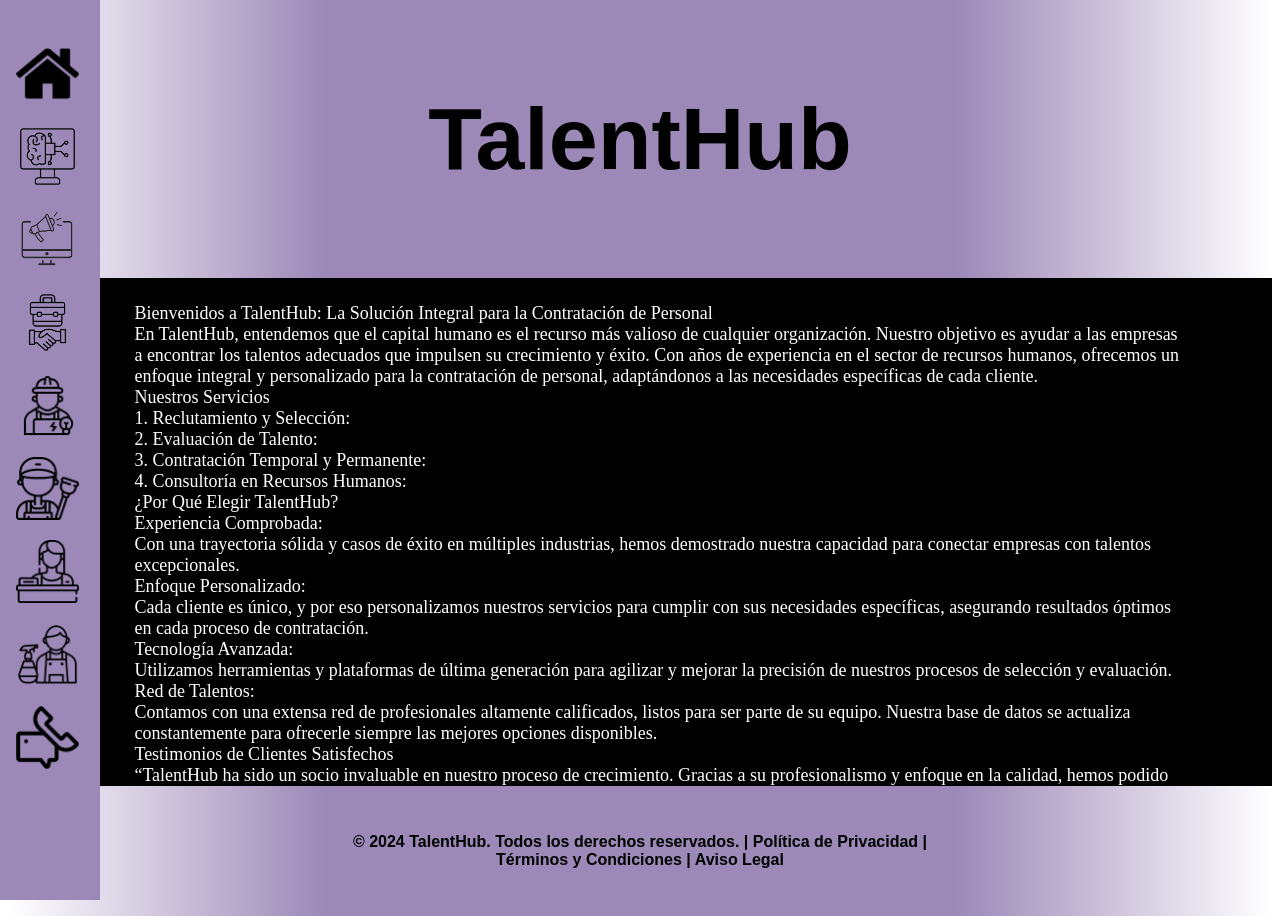
<file: ProyectoJavaScript/index.html>
<!DOCTYPE html>
<html lang="es">
<head>
    <meta charset="UTF-8">
    <meta name="viewport" content="width=device-width, initial-scale=1.0">
    <script src="script.js"></script>
    <title>TalentHub</title>
    <link rel="stylesheet" href="styles.css">
</head>
<body>

    <section id="header">
        <section id="header-color1">

        </section>
        <section id="header-color">
            <p id="textoHeader"><strong>TalentHub</strong></p>
        </section>
        <section id="header-color2">

        </section>
    </section>

    <section id="middle">
        <p class="textoMiddle">
            Bienvenidos a TalentHub: La Solución Integral para la Contratación de Personal<br>
            En TalentHub, entendemos que el capital humano es el recurso más valioso de cualquier organización. Nuestro objetivo es ayudar a las empresas a encontrar los talentos adecuados que impulsen su crecimiento y éxito. Con años de experiencia en el sector de recursos humanos, ofrecemos un enfoque integral y personalizado para la contratación de personal, adaptándonos a las necesidades específicas de cada cliente.
            <br>
            Nuestros Servicios
            <br>
            1. Reclutamiento y Selección:
            <br>
            2. Evaluación de Talento:
            <br>
            3. Contratación Temporal y Permanente:
            <br>
            4. Consultoría en Recursos Humanos:
            <br>
            ¿Por Qué Elegir TalentHub?
            <br>
            Experiencia Comprobada:
            <br>
            Con una trayectoria sólida y casos de éxito en múltiples industrias, hemos demostrado nuestra capacidad para conectar empresas con talentos excepcionales.
            <br>
            Enfoque Personalizado:
            <br>
            Cada cliente es único, y por eso personalizamos nuestros servicios para cumplir con sus necesidades específicas, asegurando resultados óptimos en cada proceso de contratación.
            <br>
            Tecnología Avanzada:
            <br>
            Utilizamos herramientas y plataformas de última generación para agilizar y mejorar la precisión de nuestros procesos de selección y evaluación.
            <br>
            Red de Talentos:
            <br>
            Contamos con una extensa red de profesionales altamente calificados, listos para ser parte de su equipo. Nuestra base de datos se actualiza constantemente para ofrecerle siempre las mejores opciones disponibles.
            <br>
            Testimonios de Clientes Satisfechos
            <br>
            “TalentHub ha sido un socio invaluable en nuestro proceso de crecimiento. Gracias a su profesionalismo y enfoque en la calidad, hemos podido incorporar a nuestro equipo a personas que realmente marcan la diferencia.” – Juan Pérez, CEO de Innovatech.
            <br>
            “No podríamos estar más satisfechos con los servicios de TalentHub. Su capacidad para entender nuestras necesidades y encontrar candidatos adecuados ha superado nuestras expectativas.” – María González, Directora de Recursos Humanos de HealthCo.
            <br>
            ¡En TalentHub, su éxito es nuestro compromiso!
        </p>
    </section>

    <section id="footer">
        <section id="footer-color1">

        </section>
        <section id="footer-color">
            <p id="textoFooter"><strong>© 2024 TalentHub. Todos los derechos reservados. | Política de Privacidad | Términos y Condiciones | Aviso Legal</strong></p>
        </section>
        <section id="footer-color2">

        </section>
    </section>

    <div id="menu">
        <div style="margin-top: 0%;" class="menu-contenedor">
            <div class="menu" onmouseover="abrirMenu()" onmouseout="cerrarMenu()">
            <ul class="menu-items">
                <a href="index.html">
                    <li>
                        <img src="Imagenes/Home.png" alt="Menu Icon" class="menu-icon">
                        <span class="menu-text" style="margin-left: 7%;"><b>Home</b></span>
                    </li>
                </a>
                <a href="Paginas/informatica.html">
                    <li>
                        <img src="Imagenes/Informatica.png" alt="Image 1" class="menu-icon">
                        <span class="menu-text" style="margin-left: 5%;"><b>Informatica</b></span>
                    </li>
                </a>
                <a href="../HTML/material.html">
                    <li>
                        <img src="Imagenes/Marketing.png" alt="Image 2" class="menu-icon">
                        <span class="menu-text" style="margin-left: 5%;"><b>Marketing</b></span>
                    </li>
                </a>
                <a href="Paginas/comerciales.html">
                    <li>
                        <img src="Imagenes/Comerciales.png" alt="Image 3" class="menu-icon">
                        <span class="menu-text" style="margin-left: 5%;"><b>Comerciales</b></span>
                    </li>
                </a>
                <a href="Paginas/electricista.html">
                    <li>
                        <img src="Imagenes/electricista.png" alt="Image 3" class="menu-icon">
                        <span class="menu-text" style="margin-left: 5%;"><b>Electricista</b></span>
                    </li>
                </a>
                <a href="Paginas/fontanero.html">
                    <li>
                        <img src="Imagenes/fontanero.png" alt="Image 3" class="menu-icon">
                        <span class="menu-text" style="margin-left: 5%;"><b>Fontanero</b></span>
                    </li>
                </a>
                <a href="Paginas/recepcionista.html">
                    <li>
                        <img src="Imagenes/recepcionista.png" alt="Image 3" class="menu-icon">
                        <span class="menu-text" style="margin-left: 5%;"><b>Recepcionista</b></span>
                    </li>
                </a>
                <a href="Paginas/limpiador.html">
                    <li>
                        <img src="Imagenes/limpiador.png" alt="Image 3" class="menu-icon">
                        <span class="menu-text" style="margin-left: 5%;"><b>Limpiador</b></span>
                </li>
                </a>
                <a href="Paginas/contactanos.html">
                    <li>
                        <img src="Imagenes/Contacto.png" alt="Image 3" class="menu-icon">
                        <span class="menu-text" style="margin-left: 5%;"><b>Contactanos</b></span>
                    </li>
                </a>
            </ul>
            </div>
        </div>
    </div>
</body>
</html>
</file>
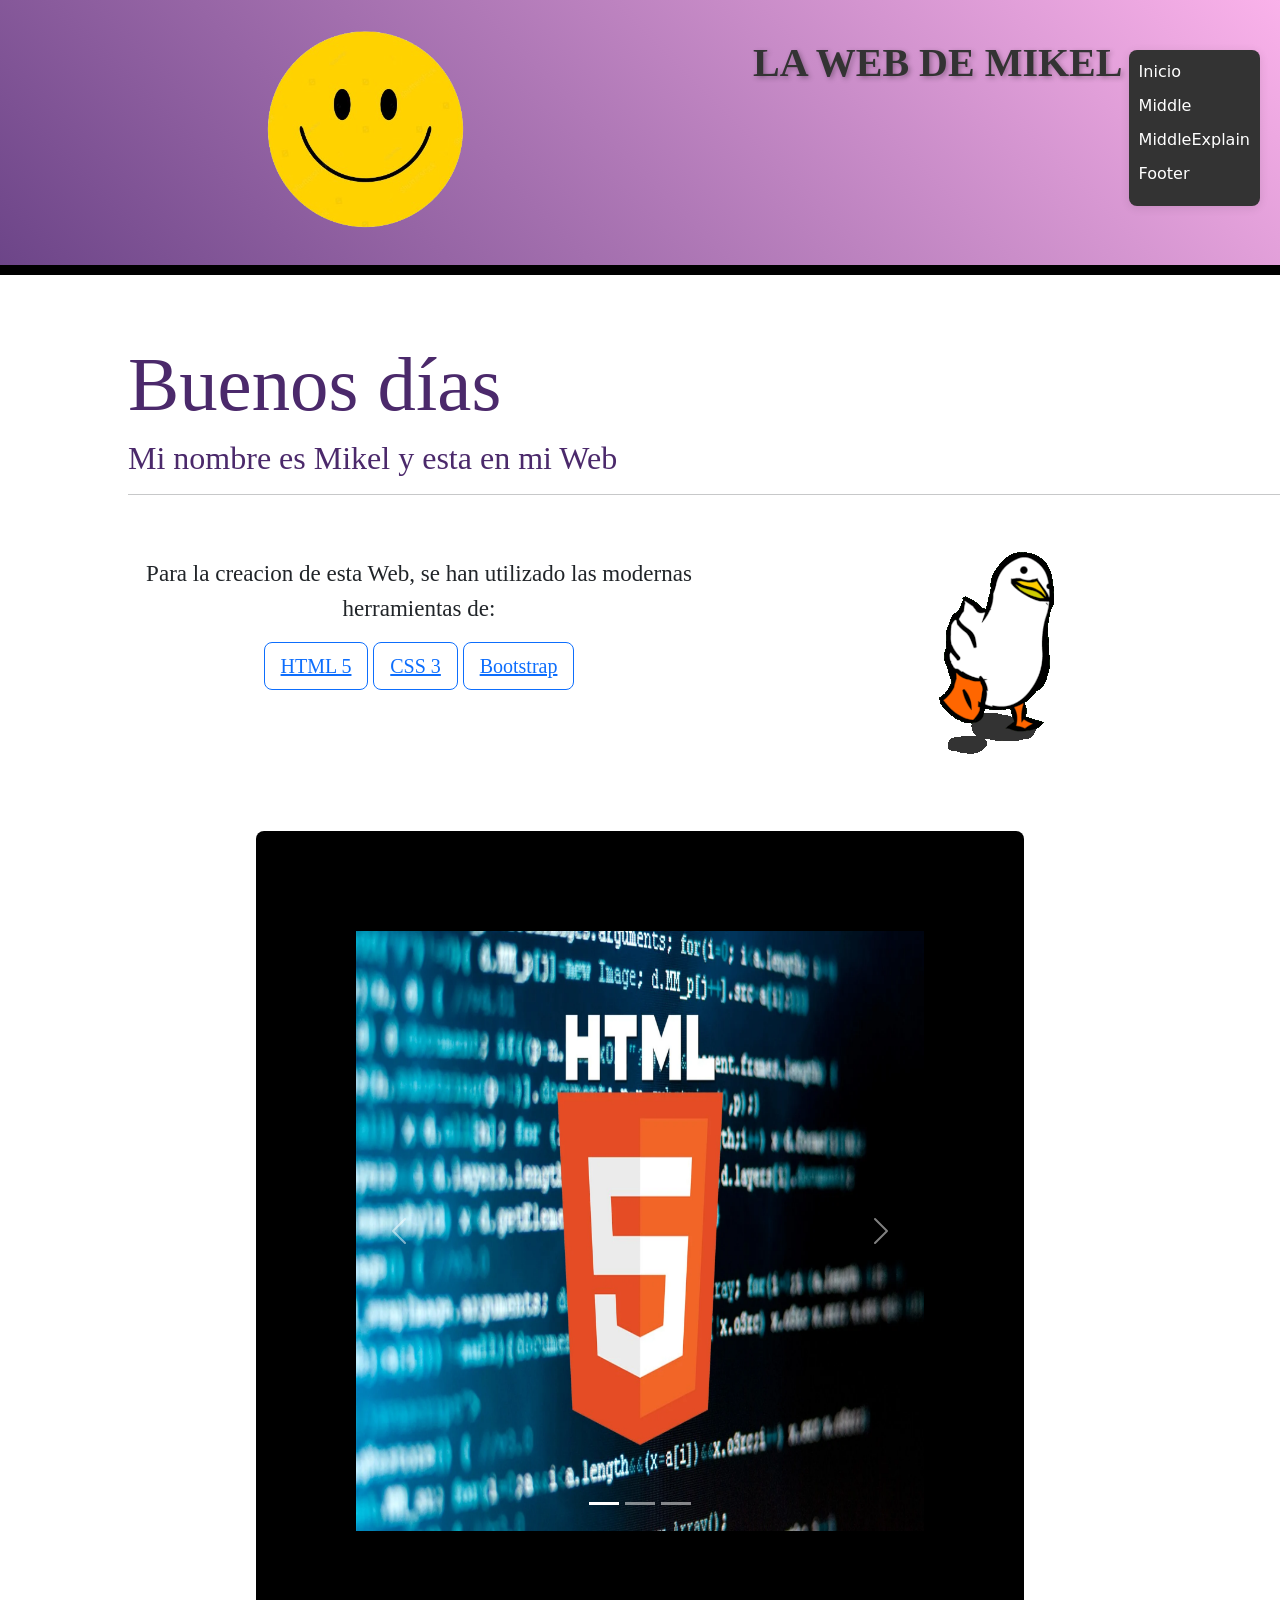
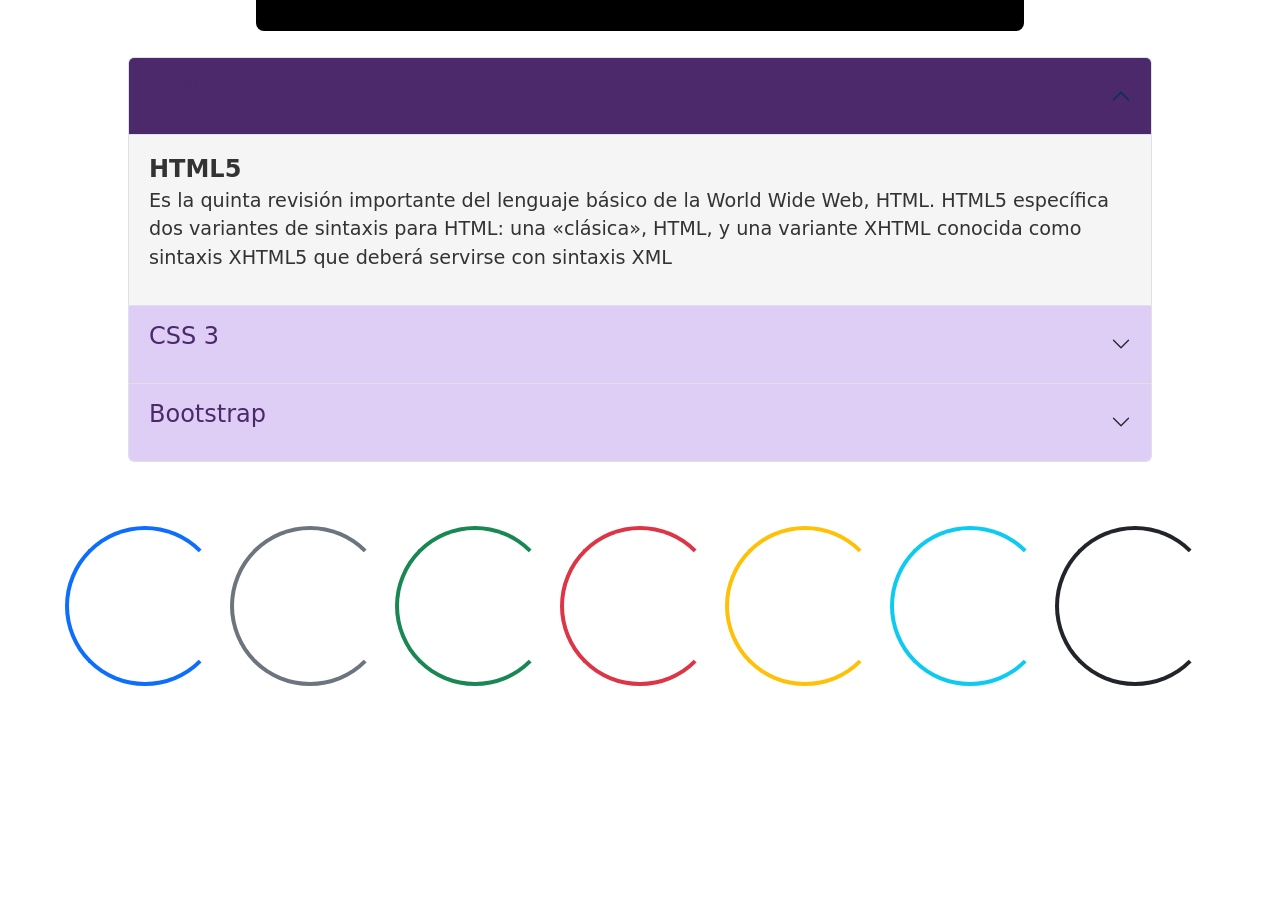
<file: ProyectoPaginaWeb/index.html>
<!doctype html>
<html lang="en">

  <!-- La parte del del head del HTML -->

  <head>
    <meta charset="utf-8">
    <meta name="viewport" content="width=device-width, initial-scale=1">

    <title>Web de Mikel</title>

    <!-- Los links para implementar Bootstrap -->
    <link href="https://cdn.jsdelivr.net/npm/bootstrap@5.3.3/dist/css/bootstrap.min.css" rel="stylesheet" integrity="sha384-QWTKZyjpPEjISv5WaRU9OFeRpok6YctnYmDr5pNlyT2bRjXh0JMhjY6hW+ALEwIH" crossorigin="anonymous">
    <link rel="stylesheet" href="styles.css">
</head>
  <body>

    <!-- La parte del body del HTML -->

    <div class="floating-menu">
      <ul>
          <li><a href="#titulo">Inicio</a></li>
          <li><a href="#middle">Middle</a></li>
          <li><a href="#accordionMiddle">MiddleExplain</a></li>
          <li><a href="#footer">Footer</a></li>
      </ul>
    </div>
    <section id="titulo">
    <div class="container text-center">
      <div class="row align-items-start">
        <div class="col">
          <img height="220vh" src="Imagenes/Smiley-removebg-preview.png">
        </div>
        <div class="col">
          <h1 id="titulo-texto">LA WEB DE MIKEL</h1>
        </div>
      </div>
    </div>
    </section>
    
    <section id="blackhr"></section>

    <section id="fondo-middle">
      <section id="textoDescr">
        <h1>Buenos días</h1>
        <h2>Mi nombre es Mikel y esta en mi Web</h2>
        <hr style="margin-bottom: 3%;">

        <div class="container text-center">
          <div class="row align-items-start">
            <div class="col">
              <p style="margin-top: 5%;margin-bottom: 3%;">Para la creacion de esta Web, se han utilizado las modernas herramientas de:</p>
                  <button type="button" class="btn btn-outline-primary btn-lg"><a href="https://es.wikipedia.org/wiki/HTML5">HTML 5</a></button>
                  <button type="button" class="btn btn-outline-primary btn-lg"><a href="https://es.wikipedia.org/wiki/CSS">CSS 3</a></button>
                  <button type="button" class="btn btn-outline-primary btn-lg"><a href="https://getbootstrap.com/">Bootstrap</a></button>
            </div>
            <div class="col">
              <img src="Imagenes/f5baef4b6b6677020ab8d091ef78a3bc_w200.gif" alt="Descripción del GIF" class="img-fluid">
            </div>
          </div>
        </div>
      </section>

      <section id="middle">

        <div id="carouselExampleIndicators" class="carousel slide">
          <div class="carousel-indicators">
            <button type="button" data-bs-target="#carouselExampleIndicators" data-bs-slide-to="0" class="active" aria-current="true" aria-label="Slide 1"></button>
            <button type="button" data-bs-target="#carouselExampleIndicators" data-bs-slide-to="1" aria-label="Slide 2"></button>
            <button type="button" data-bs-target="#carouselExampleIndicators" data-bs-slide-to="2" aria-label="Slide 3"></button>
          </div>
          <div class="carousel-inner">
            <div class="carousel-item active">
              <img src="Imagenes/article_02174_.webp"  height="600vh" class="d-block w-100" alt="...">
            </div>
            <div class="carousel-item">
              <img src="Imagenes/CSS.webp"  height="600vh" class="d-block w-100" alt="...">
            </div>
            <div class="carousel-item">
              <img src="Imagenes/bootstrap-icons.png"  height="600vh" class="d-block w-100" alt="...">
            </div>
          </div>
          <button class="carousel-control-prev" type="button" data-bs-target="#carouselExampleIndicators" data-bs-slide="prev">
            <span class="carousel-control-prev-icon" aria-hidden="true"></span>
            <span class="visually-hidden">Previous</span>
          </button>
          <button class="carousel-control-next" type="button" data-bs-target="#carouselExampleIndicators" data-bs-slide="next">
            <span class="carousel-control-next-icon" aria-hidden="true"></span>
            <span class="visually-hidden">Next</span>
          </button>
        </div>
      </section>


      <!-- Seccion del acordeon de la parte central -->


      <section id="accordionMiddle">

        <div class="accordion" id="accordionPanelsStayOpenExample">
          <div class="accordion-item">
            <h2 class="accordion-header">
              <button class="accordion-button" type="button" data-bs-toggle="collapse" data-bs-target="#panelsStayOpen-collapseOne" aria-expanded="true" aria-controls="panelsStayOpen-collapseOne">
                <p class="letrasAcordeon">HTML 5</p>
              </button>
            </h2>
            <div id="panelsStayOpen-collapseOne" class="accordion-collapse collapse show">
              <div class="accordion-body">
                <strong style="font-size: 150%;">HTML5</strong>
                <p>Es la quinta revisión importante del lenguaje básico de la World Wide Web, HTML. HTML5 específica dos variantes de sintaxis para HTML: una «clásica», HTML, y una variante XHTML conocida como sintaxis XHTML5 que deberá servirse con sintaxis XML</p> 
              </div>
            </div>
          </div>
          <div class="accordion-item">
            <h2 class="accordion-header">
              <button class="accordion-button collapsed" type="button" data-bs-toggle="collapse" data-bs-target="#panelsStayOpen-collapseTwo" aria-expanded="false" aria-controls="panelsStayOpen-collapseTwo">
                <p class="letrasAcordeon">CSS 3</p>
              </button>
            </h2>
            <div id="panelsStayOpen-collapseTwo" class="accordion-collapse collapse">
              <div class="accordion-body">
                <strong style="font-size: 150%;">CSS 3</strong>
                <p>Es una tecnología que ha tenido una evolución en el tiempo, que actualmente se encuentra en su versión 3, como su propio nombre indica.

                  Sus siglas corresponden a “Cascading Style Sheets”, que tiene el siguiente significado:</p>
                <lu>
                  <li>
                    Cascading, que significa que los estilos que aplicamos a los elementos de una página web se propagan a los elementos que contiene, se propagan en cascada.
                  </li>
                  <li>
                    Style, porque mediante CSS lo que hacemos es aplicar estilos visuales a los distintos elementos de nuestra página web.
                  </li>
                  <li>
                    Sheets, que significa hojas, porque los estilos de una página web se añaden en ficheros aparte, en ficheros con la extensión .css de manera general.
                  </li>
                </lu>
              </div>
            </div>
          </div>
          <div class="accordion-item">
            <h2 class="accordion-header">
              <button class="accordion-button collapsed" type="button" data-bs-toggle="collapse" data-bs-target="#panelsStayOpen-collapseThree" aria-expanded="false" aria-controls="panelsStayOpen-collapseThree">
                <p class="letrasAcordeon">Bootstrap</p>
              </button>
            </h2>
            <div id="panelsStayOpen-collapseThree" class="accordion-collapse collapse">
              <div class="accordion-body">
                <strong style="font-size: 150%;">Bootstrap</strong>
                <p>Es un framework multiplataforma o conjunto de herramientas de código abierto para diseño de sitios y aplicaciones web</p>
              </div>
            </div>
          </div>
        </div>
      </section>

      <section id="footer" style="margin-top: 5%; text-align: center;">
        <div class="spinner-border text-primary final" role="status">
          <span class="visually-hidden">Loading...</span>
        </div>
        <div class="spinner-border text-secondary final" role="status">
          <span class="visually-hidden">Loading...</span>
        </div>
        <div class="spinner-border text-success final" role="status">
          <span class="visually-hidden">Loading...</span>
        </div>
        <div class="spinner-border text-danger final" role="status">
          <span class="visually-hidden">Loading...</span>
        </div>
        <div class="spinner-border text-warning final" role="status">
          <span class="visually-hidden">Loading...</span>
        </div>
        <div class="spinner-border text-info final" role="status">
          <span class="visually-hidden">Loading...</span>
        </div>
        <div class="spinner-border text-dark final" role="status">
          <span class="visually-hidden">Loading...</span>
        </div>
        
        <br>

        <div class="spinner-grow text-primary final" role="status">
          <span class="visually-hidden">Loading...</span>
        </div>
        <div class="spinner-grow text-secondary final" role="status">
          <span class="visually-hidden">Loading...</span>
        </div>
        <div class="spinner-grow text-success final" role="status">
          <span class="visually-hidden">Loading...</span>
        </div>
        <div class="spinner-grow text-danger final" role="status">
          <span class="visually-hidden">Loading...</span>
        </div>
        <div class="spinner-grow text-warning final" role="status">
          <span class="visually-hidden">Loading...</span>
        </div>
        <div class="spinner-grow text-info final" role="status">
          <span class="visually-hidden">Loading...</span>
        </div>
        <div class="spinner-grow text-dark final" role="status">
          <span class="visually-hidden">Loading...</span>
        </div>
      </section>

    </section>
    <script src="https://cdn.jsdelivr.net/npm/bootstrap@5.3.3/dist/js/bootstrap.bundle.min.js" integrity="sha384-YvpcrYf0tY3lHB60NNkmXc5s9fDVZLESaAA55NDzOxhy9GkcIdslK1eN7N6jIeHz" crossorigin="anonymous"></script>
</body>
</html>
</file>
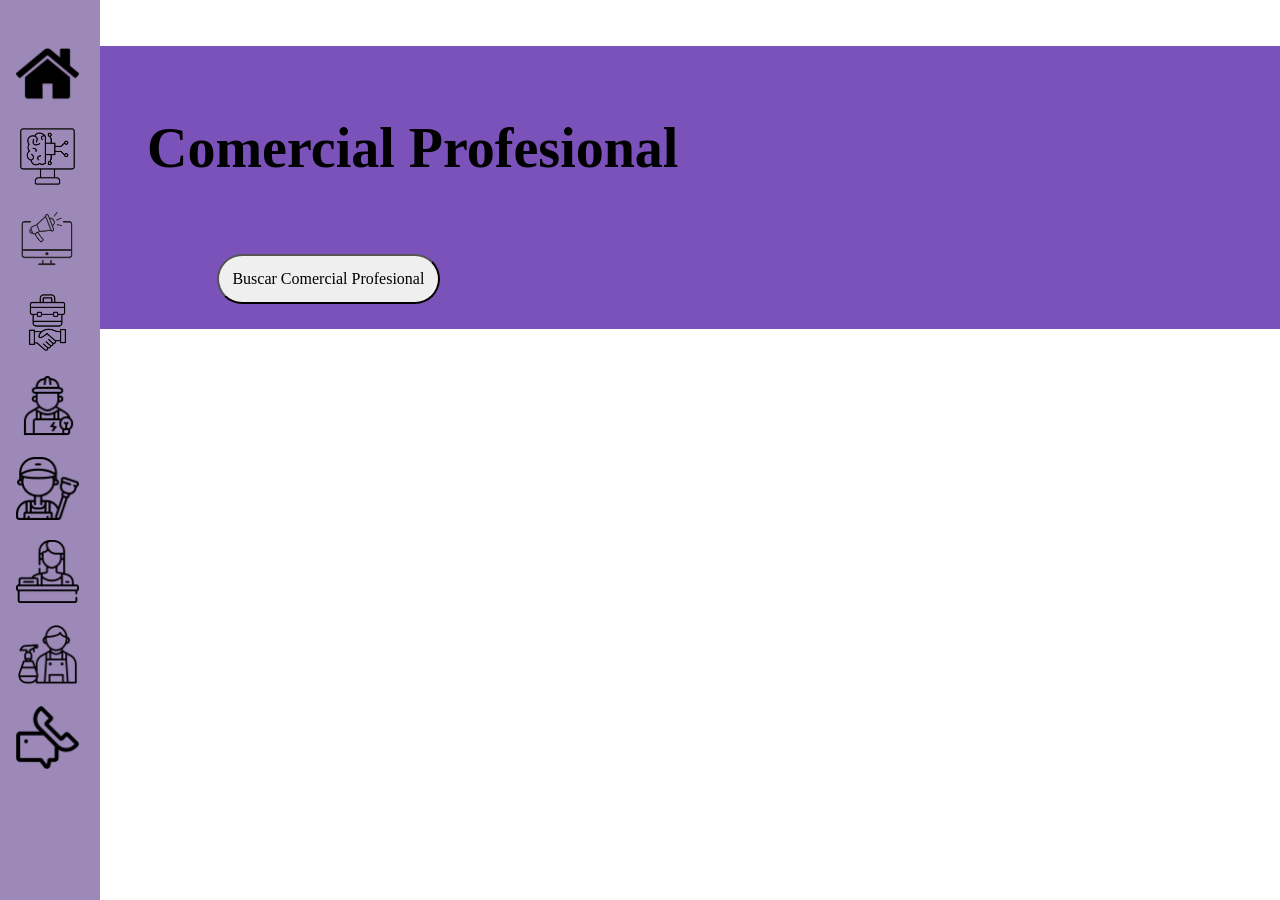
<file: ProyectoJavaScript/Paginas/comerciales.html>
<!DOCTYPE html>
<html lang="es">
<head>
    <meta charset="UTF-8">
    <meta name="viewport" content="width=device-width, initial-scale=1.0">
    <script src="../script.js"></script>
    <title>Pagina De Contratacion</title>
    <link rel="stylesheet" href="../styles.css">
</head>
<body>

    <section style="font-family: Roboto;" class="personaTitulo">
        <h1 style="font-family: Roboto; font-size: 350%;" class="personaTexto">Comercial Profesional</h1>
        <button id="fetchButton" onclick="pillarDatos()" class="btn btn-primary botonUsuario">Buscar Comercial Profesional</button>
    </section>

    <div style="margin-top: 2%; margin-right: 10%;" class="container text-center">
        <div class="row align-items-start">
            <div class="col">
                <div id="userFoto" class="gente">
                    <!-- La foto del trabajador se mostrará aquí -->
                </div>
            </div>
            <div class="col" style="margin-left: 10%; margin-top: -10%;">
                <div id="userTexto" style="font-size: 250%; margin-top: -20%;" class="gente">
                    <!-- Aparecera el texto de la persona -->
                </div>
                <div id="userEmail" style="margin-bottom: 1%; font-size: larger;" class="gente">
                    <!-- La foto del trabajador se mostrará aquí -->
                </div>
                <div id="userTelefono" style="margin-bottom: 1%; font-size: larger;" class="gente">
                    <!-- La foto del trabajador se mostrará aquí -->
                </div>
                <div id="userUbi" style="font-size: larger;" class="gente">
                    <!-- La foto del trabajador se mostrará aquí -->
                </div>
            </div>
        </div>
    </div>






    <div id="menu">
        <div class="menu-contenedor">
            <div class="menu" onmouseover="abrirMenu()" onmouseout="cerrarMenu()">
            <ul class="menu-items">
                <a href="../index.html">
                    <li>
                        <img src="../Imagenes/Home.png" alt="Menu Icon" class="menu-icon">
                        <span class="menu-text" style="margin-left: 7%;"><b>Home</b></span>
                    </li>
                </a>
                <a href="informatica.html">
                    <li>
                        <img src="../Imagenes/Informatica.png" alt="Image 1" class="menu-icon">
                        <span class="menu-text" style="margin-left: 5%;"><b>Informatica</b></span>
                    </li>
                </a>
                <a href="marketing.html">
                    <li>
                        <img src="../Imagenes/Marketing.png" alt="Image 2" class="menu-icon">
                        <span class="menu-text" style="margin-left: 5%;"><b>Marketing</b></span>
                    </li>
                </a>
                <a href="comerciales.html">
                    <li>
                        <img src="../Imagenes/Comerciales.png" alt="Image 3" class="menu-icon">
                        <span class="menu-text" style="margin-left: 5%;"><b>Comerciales</b></span>
                    </li>
                </a>
                <a href="electricista.html">
                    <li>
                        <img src="../Imagenes/electricista.png" alt="Image 3" class="menu-icon">
                        <span class="menu-text" style="margin-left: 5%;"><b>Electricista</b></span>
                    </li>
                </a>
                <a href="fontanero.html">
                    <li>
                        <img src="../Imagenes/fontanero.png" alt="Image 3" class="menu-icon">
                        <span class="menu-text" style="margin-left: 5%;"><b>Fontanero</b></span>
                    </li>
                </a>
                <a href="recepcionista.html">
                    <li>
                        <img src="../Imagenes/recepcionista.png" alt="Image 3" class="menu-icon">
                        <span class="menu-text" style="margin-left: 5%;"><b>Recepcionista</b></span>
                    </li>
                </a>
                <a href="limpiador.html">
                    <li>
                        <img src="../Imagenes/limpiador.png" alt="Image 3" class="menu-icon">
                        <span class="menu-text" style="margin-left: 5%;"><b>Limpiador</b></span>
                </li>
                </a>
                <a href="contactanos.html">
                    <li>
                        <img src="../Imagenes/Contacto.png" alt="Image 3" class="menu-icon">
                        <span class="menu-text" style="margin-left: 5%;"><b>Contactanos</b></span>
                    </li>
                </a>
            </ul>
            </div>
        </div>
    </div>
</body>
</html>
</file>
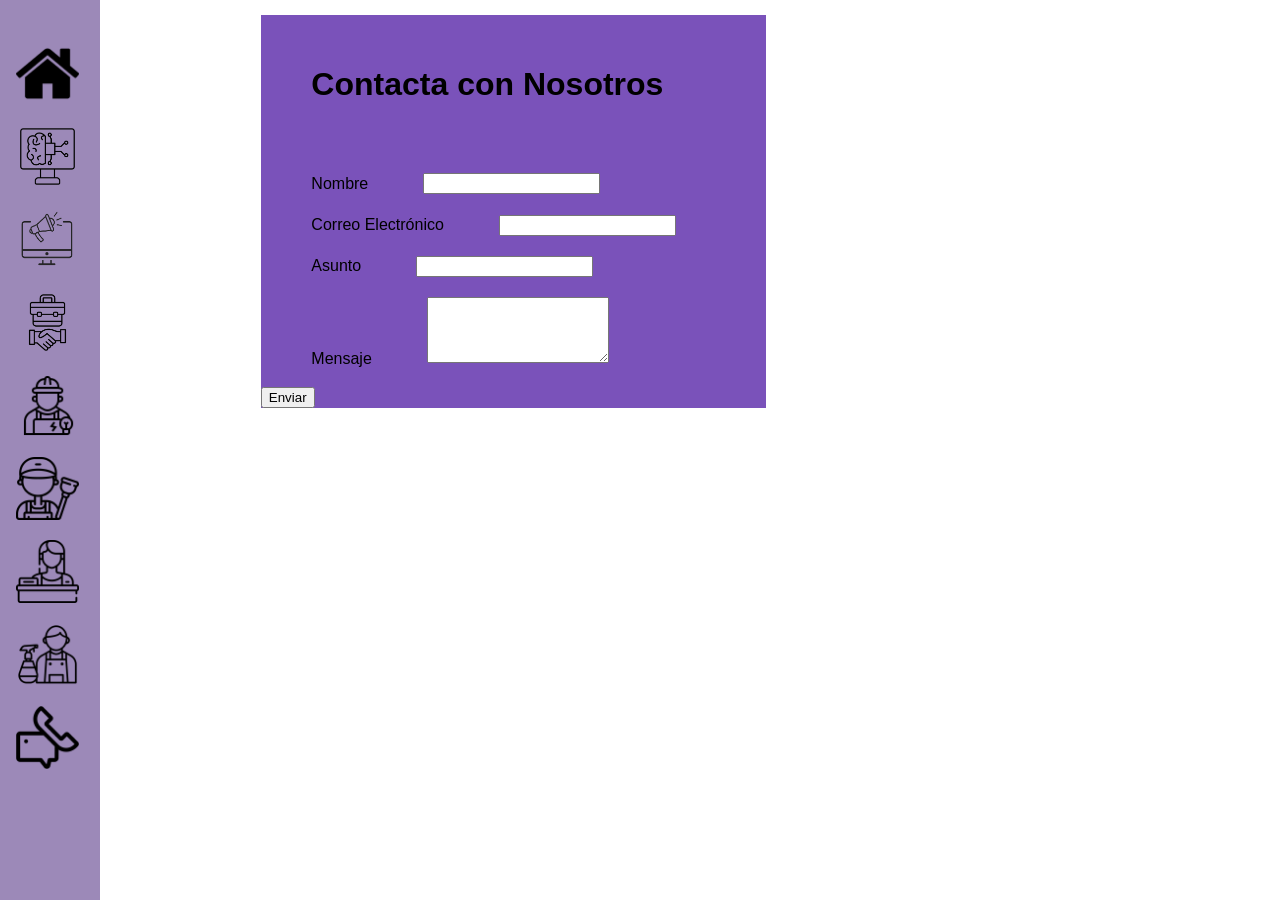
<file: ProyectoJavaScript/Paginas/contactanos.html>
<!DOCTYPE html>
<html lang="es">
<head>
    <meta charset="UTF-8">
    <meta name="viewport" content="width=device-width, initial-scale=1.0">
    <script src="../script.js"></script>
    <title>Pagina De Contratacion</title>
    <link rel="stylesheet" href="../styles.css">
</head>
<body>


    <div id="formulario" class="container mt-5">
        <h1 class="formularioTexto">Contacta con Nosotros</h1>
        <form id="contactForm">
            <div class="formularioSeparacion">
                <label for="name" class="form-label formularioTexto">Nombre</label>
                <input type="text" class="form-control " id="name" name="name" required>
            </div>
            <div class="formularioSeparacion">
                <label for="email" class="form-label formularioTexto">Correo Electrónico</label>
                <input type="email" class="form-control " id="email" name="email" required>
            </div>
            <div class="formularioSeparacion">
                <label for="subject" class="form-label formularioTexto">Asunto</label>
                <input type="text" class="form-control " id="subject" name="subject" required>
            </div>
            <div class="formularioSeparacion">
                <label for="message" class="form-label formularioTexto">Mensaje</label>
                <textarea class="form-control " id="message" name="message" rows="4" required></textarea>
            </div>
            <button type="submit" class="btn btn-primary formularioSeparacion">Enviar</button>
        </form>
    </div>


    <div id="formResponse">

    </div>


    <div id="menu">
        <div class="menu-contenedor">
            <div class="menu" onmouseover="abrirMenu()" onmouseout="cerrarMenu()">
            <ul class="menu-items">
                <a href="../index.html">
                    <li>
                        <img src="../Imagenes/Home.png" alt="Menu Icon" class="menu-icon">
                        <span class="menu-text" style="margin-left: 7%;"><b>Home</b></span>
                    </li>
                </a>
                <a href="informatica.html">
                    <li>
                        <img src="../Imagenes/Informatica.png" alt="Image 1" class="menu-icon">
                        <span class="menu-text" style="margin-left: 5%;"><b>Informatica</b></span>
                    </li>
                </a>
                <a href="marketing.html">
                    <li>
                        <img src="../Imagenes/Marketing.png" alt="Image 2" class="menu-icon">
                        <span class="menu-text" style="margin-left: 5%;"><b>Marketing</b></span>
                    </li>
                </a>
                <a href="comerciales.html">
                    <li>
                        <img src="../Imagenes/Comerciales.png" alt="Image 3" class="menu-icon">
                        <span class="menu-text" style="margin-left: 5%;"><b>Comerciales</b></span>
                    </li>
                </a>
                <a href="electricista.html">
                    <li>
                        <img src="../Imagenes/electricista.png" alt="Image 3" class="menu-icon">
                        <span class="menu-text" style="margin-left: 5%;"><b>Electricista</b></span>
                    </li>
                </a>
                <a href="fontanero.html">
                    <li>
                        <img src="../Imagenes/fontanero.png" alt="Image 3" class="menu-icon">
                        <span class="menu-text" style="margin-left: 5%;"><b>Fontanero</b></span>
                    </li>
                </a>
                <a href="recepcionista.html">
                    <li>
                        <img src="../Imagenes/recepcionista.png" alt="Image 3" class="menu-icon">
                        <span class="menu-text" style="margin-left: 5%;"><b>Recepcionista</b></span>
                    </li>
                </a>
                <a href="limpiador.html">
                    <li>
                        <img src="../Imagenes/limpiador.png" alt="Image 3" class="menu-icon">
                        <span class="menu-text" style="margin-left: 5%;"><b>Limpiador</b></span>
                </li>
                </a>
                <a href="contactanos.html">
                    <li>
                        <img src="../Imagenes/Contacto.png" alt="Image 3" class="menu-icon">
                        <span class="menu-text" style="margin-left: 5%;"><b>Contactanos</b></span>
                    </li>
                </a>
            </ul>
            </div>
        </div>
    </div>
</body>
</html>
</file>
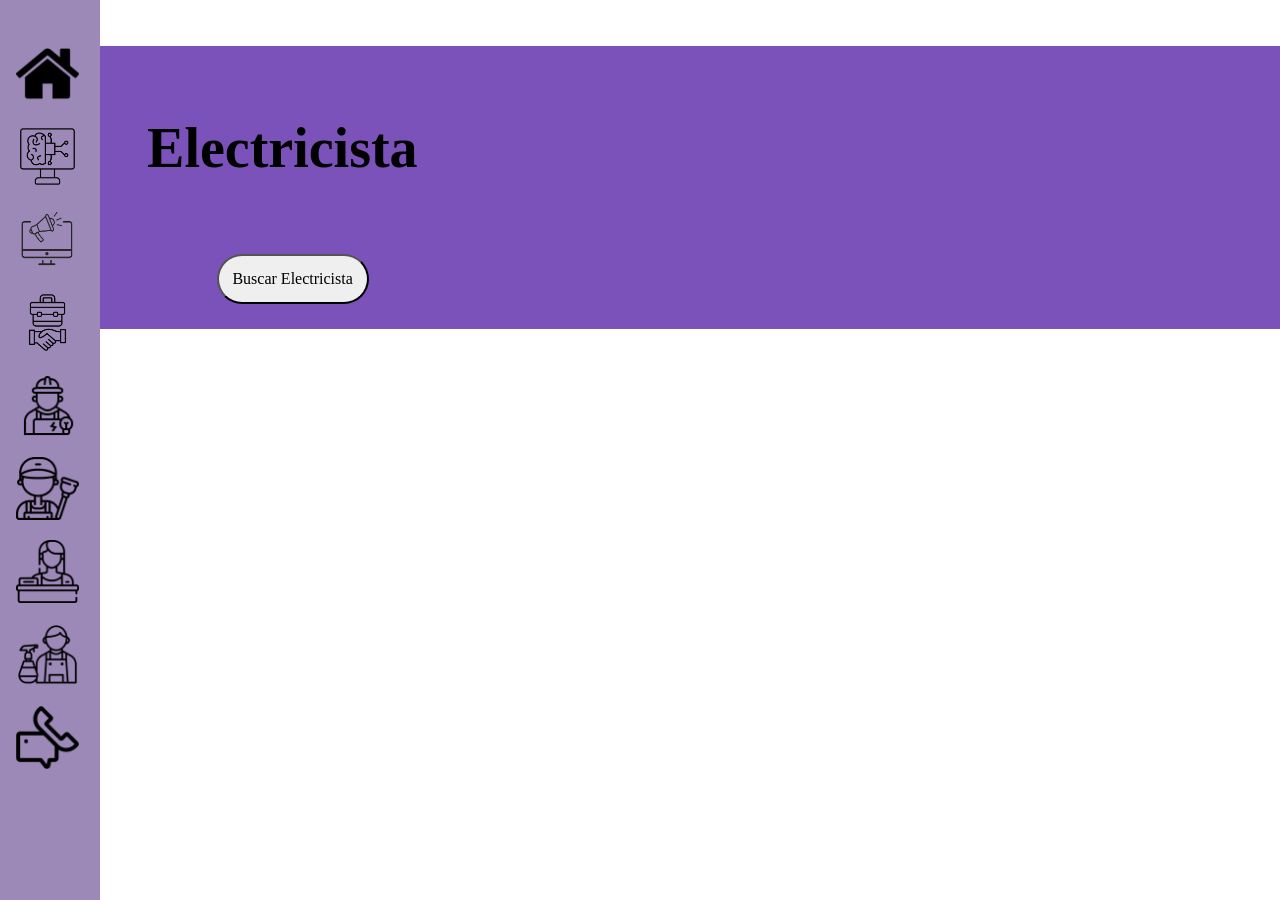
<file: ProyectoJavaScript/Paginas/electricista.html>
<!DOCTYPE html>
<html lang="es">
<head>
    <meta charset="UTF-8">
    <meta name="viewport" content="width=device-width, initial-scale=1.0">
    <script src="../script.js"></script>
    <title>Pagina De Contratacion</title>
    <link rel="stylesheet" href="../styles.css">
</head>
<body>

    <section style="font-family: Roboto;" class="personaTitulo">
        <h1 style="font-family: Roboto; font-size: 350%;" class="personaTexto">Electricista</h1>
        <button id="fetchButton" onclick="pillarDatos()" class="btn btn-primary botonUsuario">Buscar Electricista</button>
    </section>

    <div style="margin-top: 2%; margin-right: 10%;" class="container text-center">
        <div class="row align-items-start">
            <div class="col">
                <div id="userFoto" class="gente">
                    <!-- La foto del trabajador se mostrará aquí -->
                </div>
            </div>
            <div class="col" style="margin-left: 10%; margin-top: -10%;">
                <div id="userTexto" style="font-size: 250%; margin-top: -20%;" class="gente">
                    <!-- Aparecera el texto de la persona -->
                </div>
                <div id="userEmail" style="margin-bottom: 1%; font-size: larger;" class="gente">
                    <!-- La foto del trabajador se mostrará aquí -->
                </div>
                <div id="userTelefono" style="margin-bottom: 1%; font-size: larger;" class="gente">
                    <!-- La foto del trabajador se mostrará aquí -->
                </div>
                <div id="userUbi" style="font-size: larger;" class="gente">
                    <!-- La foto del trabajador se mostrará aquí -->
                </div>
            </div>
        </div>
    </div>






    <div id="menu">
        <div class="menu-contenedor">
            <div class="menu" onmouseover="abrirMenu()" onmouseout="cerrarMenu()">
            <ul class="menu-items">
                <a href="../index.html">
                    <li>
                        <img src="../Imagenes/Home.png" alt="Menu Icon" class="menu-icon">
                        <span class="menu-text" style="margin-left: 7%;"><b>Home</b></span>
                    </li>
                </a>
                <a href="informatica.html">
                    <li>
                        <img src="../Imagenes/Informatica.png" alt="Image 1" class="menu-icon">
                        <span class="menu-text" style="margin-left: 5%;"><b>Informatica</b></span>
                    </li>
                </a>
                <a href="marketing.html">
                    <li>
                        <img src="../Imagenes/Marketing.png" alt="Image 2" class="menu-icon">
                        <span class="menu-text" style="margin-left: 5%;"><b>Marketing</b></span>
                    </li>
                </a>
                <a href="comerciales.html">
                    <li>
                        <img src="../Imagenes/Comerciales.png" alt="Image 3" class="menu-icon">
                        <span class="menu-text" style="margin-left: 5%;"><b>Comerciales</b></span>
                    </li>
                </a>
                <a href="electricista.html">
                    <li>
                        <img src="../Imagenes/electricista.png" alt="Image 3" class="menu-icon">
                        <span class="menu-text" style="margin-left: 5%;"><b>Electricista</b></span>
                    </li>
                </a>
                <a href="fontanero.html">
                    <li>
                        <img src="../Imagenes/fontanero.png" alt="Image 3" class="menu-icon">
                        <span class="menu-text" style="margin-left: 5%;"><b>Fontanero</b></span>
                    </li>
                </a>
                <a href="recepcionista.html">
                    <li>
                        <img src="../Imagenes/recepcionista.png" alt="Image 3" class="menu-icon">
                        <span class="menu-text" style="margin-left: 5%;"><b>Recepcionista</b></span>
                    </li>
                </a>
                <a href="limpiador.html">
                    <li>
                        <img src="../Imagenes/limpiador.png" alt="Image 3" class="menu-icon">
                        <span class="menu-text" style="margin-left: 5%;"><b>Limpiador</b></span>
                </li>
                </a>
                <a href="contactanos.html">
                    <li>
                        <img src="../Imagenes/Contacto.png" alt="Image 3" class="menu-icon">
                        <span class="menu-text" style="margin-left: 5%;"><b>Contactanos</b></span>
                    </li>
                </a>
            </ul>
            </div>
        </div>
    </div>
</body>
</html>
</file>
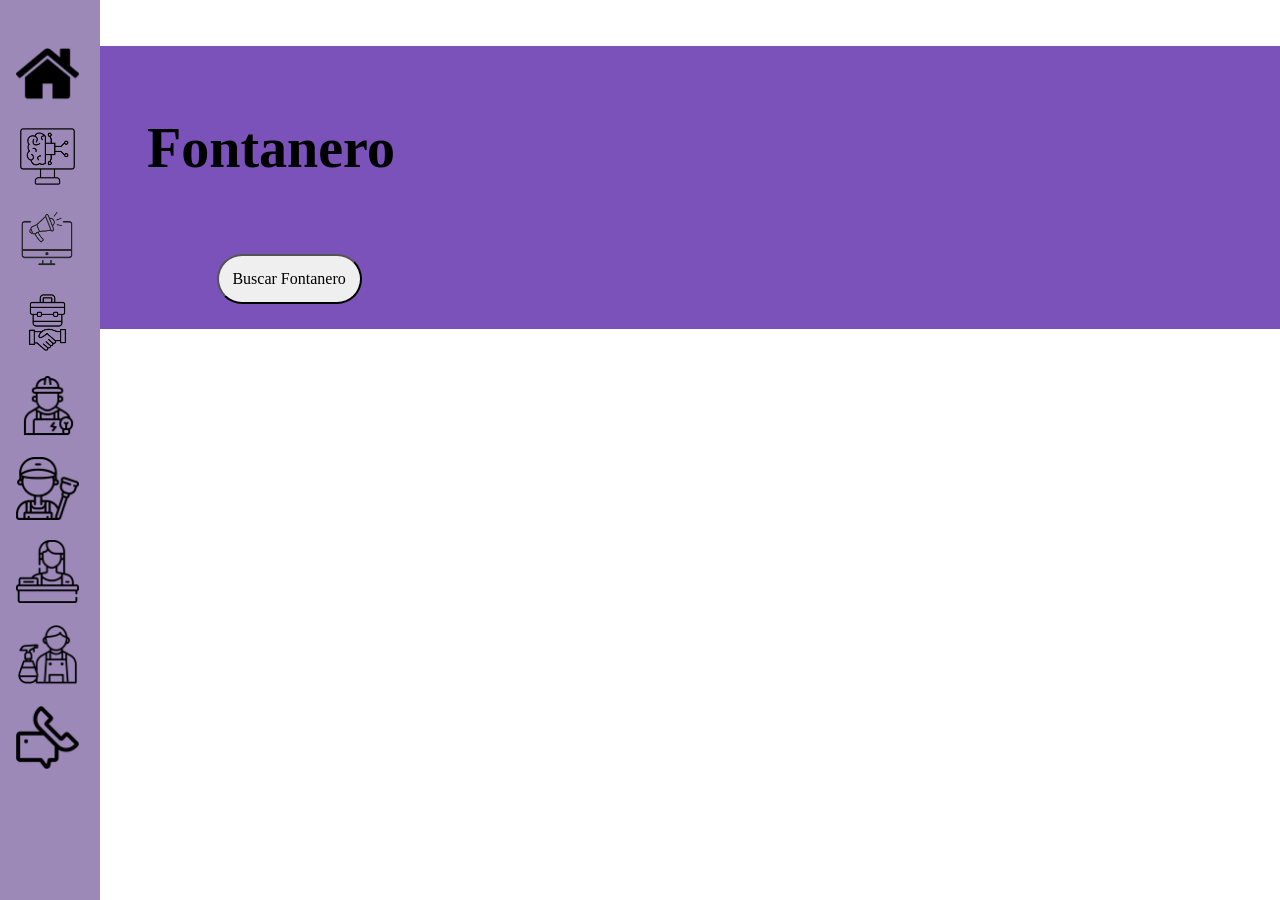
<file: ProyectoJavaScript/Paginas/fontanero.html>
<!DOCTYPE html>
<html lang="es">
<head>
    <meta charset="UTF-8">
    <meta name="viewport" content="width=device-width, initial-scale=1.0">
    <script src="../script.js"></script>
    <title>Pagina De Contratacion</title>
    <link rel="stylesheet" href="../styles.css">
</head>
<body>

    <section style="font-family: Roboto;" class="personaTitulo">
        <h1 style="font-family: Roboto; font-size: 350%;" class="personaTexto">Fontanero</h1>
        <button id="fetchButton" onclick="pillarDatos()" class="btn btn-primary botonUsuario">Buscar Fontanero</button>
    </section>

    <div style="margin-top: 2%; margin-right: 10%;" class="container text-center">
        <div class="row align-items-start">
            <div class="col">
                <div id="userFoto" class="gente">
                    <!-- La foto del trabajador se mostrará aquí -->
                </div>
            </div>
            <div class="col" style="margin-left: 10%; margin-top: -10%;">
                <div id="userTexto" style="font-size: 250%; margin-top: -20%;" class="gente">
                    <!-- Aparecera el texto de la persona -->
                </div>
                <div id="userEmail" style="margin-bottom: 1%; font-size: larger;" class="gente">
                    <!-- La foto del trabajador se mostrará aquí -->
                </div>
                <div id="userTelefono" style="margin-bottom: 1%; font-size: larger;" class="gente">
                    <!-- La foto del trabajador se mostrará aquí -->
                </div>
                <div id="userUbi" style="font-size: larger;" class="gente">
                    <!-- La foto del trabajador se mostrará aquí -->
                </div>
            </div>
        </div>
    </div>






    <div id="menu">
        <div class="menu-contenedor">
            <div class="menu" onmouseover="abrirMenu()" onmouseout="cerrarMenu()">
            <ul class="menu-items">
                <a href="../index.html">
                    <li>
                        <img src="../Imagenes/Home.png" alt="Menu Icon" class="menu-icon">
                        <span class="menu-text" style="margin-left: 7%;"><b>Home</b></span>
                    </li>
                </a>
                <a href="informatica.html">
                    <li>
                        <img src="../Imagenes/Informatica.png" alt="Image 1" class="menu-icon">
                        <span class="menu-text" style="margin-left: 5%;"><b>Informatica</b></span>
                    </li>
                </a>
                <a href="marketing.html">
                    <li>
                        <img src="../Imagenes/Marketing.png" alt="Image 2" class="menu-icon">
                        <span class="menu-text" style="margin-left: 5%;"><b>Marketing</b></span>
                    </li>
                </a>
                <a href="comerciales.html">
                    <li>
                        <img src="../Imagenes/Comerciales.png" alt="Image 3" class="menu-icon">
                        <span class="menu-text" style="margin-left: 5%;"><b>Comerciales</b></span>
                    </li>
                </a>
                <a href="electricista.html">
                    <li>
                        <img src="../Imagenes/electricista.png" alt="Image 3" class="menu-icon">
                        <span class="menu-text" style="margin-left: 5%;"><b>Electricista</b></span>
                    </li>
                </a>
                <a href="fontanero.html">
                    <li>
                        <img src="../Imagenes/fontanero.png" alt="Image 3" class="menu-icon">
                        <span class="menu-text" style="margin-left: 5%;"><b>Fontanero</b></span>
                    </li>
                </a>
                <a href="recepcionista.html">
                    <li>
                        <img src="../Imagenes/recepcionista.png" alt="Image 3" class="menu-icon">
                        <span class="menu-text" style="margin-left: 5%;"><b>Recepcionista</b></span>
                    </li>
                </a>
                <a href="limpiador.html">
                    <li>
                        <img src="../Imagenes/limpiador.png" alt="Image 3" class="menu-icon">
                        <span class="menu-text" style="margin-left: 5%;"><b>Limpiador</b></span>
                </li>
                </a>
                <a href="contactanos.html">
                    <li>
                        <img src="../Imagenes/Contacto.png" alt="Image 3" class="menu-icon">
                        <span class="menu-text" style="margin-left: 5%;"><b>Contactanos</b></span>
                    </li>
                </a>
            </ul>
            </div>
        </div>
    </div>
</body>
</html>
</file>
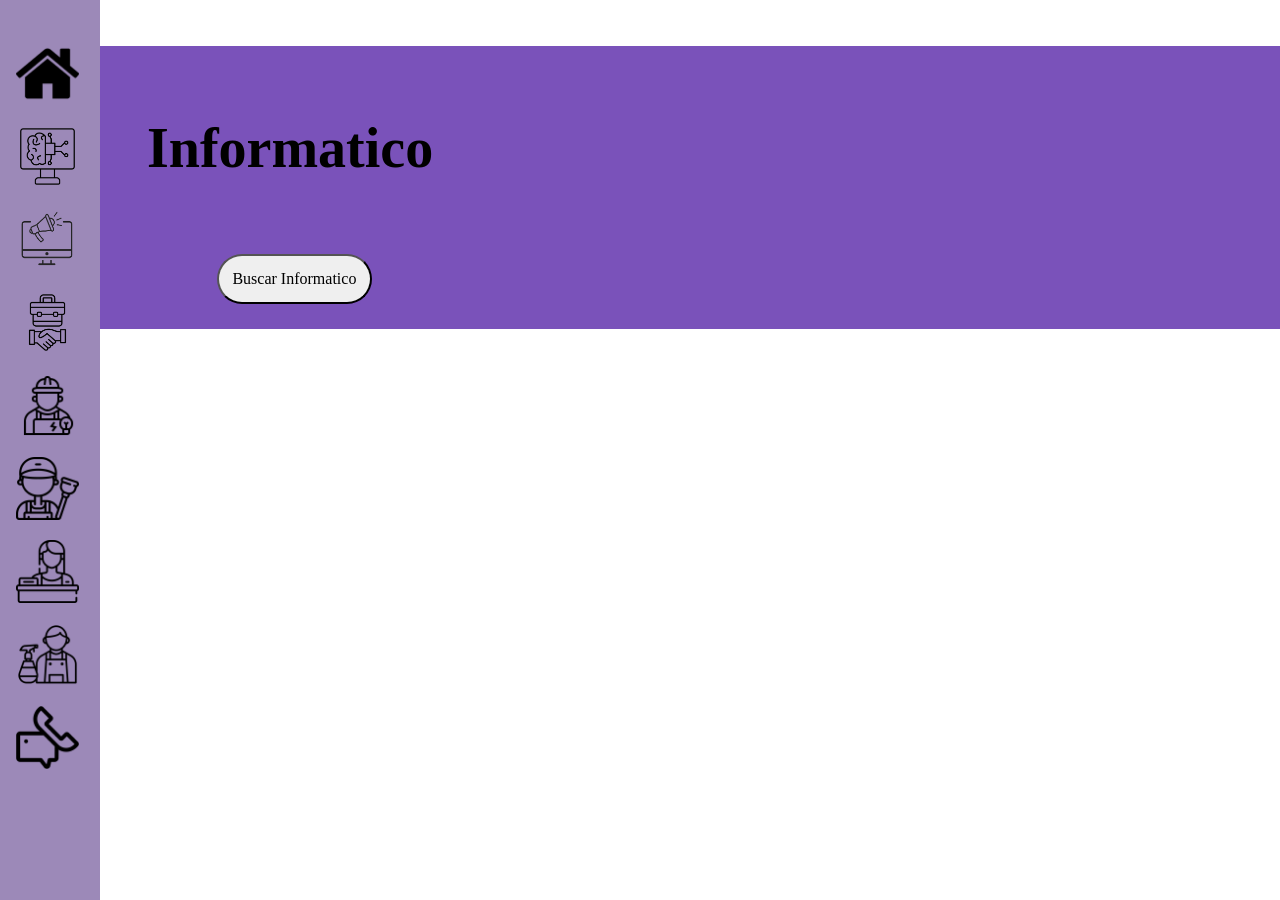
<file: ProyectoJavaScript/Paginas/informatica.html>
<!DOCTYPE html>
<html lang="es">
<head>
    <meta charset="UTF-8">
    <meta name="viewport" content="width=device-width, initial-scale=1.0">
    <script src="../script.js"></script>
    <title>Pagina De Contratacion</title>
    <link rel="stylesheet" href="../styles.css">
</head>
<body>

    <section style="font-family: Roboto;" class="personaTitulo">
        <h1 style="font-family: Roboto; font-size: 350%;" class="personaTexto">Informatico</h1>
        <button id="fetchButton" onclick="pillarDatos()" class="btn btn-primary botonUsuario">Buscar Informatico</button>
    </section>

    <div style="margin-top: 2%; margin-right: 10%;" class="container text-center">
        <div class="row align-items-start">
            <div class="col">
                <div id="userFoto" class="gente">
                    <!-- La foto del trabajador se mostrará aquí -->
                </div>
            </div>
            <div class="col" style="margin-left: 10%; margin-top: -10%;">
                <div id="userTexto" style="font-size: 250%; margin-top: -20%;" class="gente">
                    <!-- Aparecera el texto de la persona -->
                </div>
                <div id="userEmail" style="margin-bottom: 1%; font-size: larger;" class="gente">
                    <!-- La foto del trabajador se mostrará aquí -->
                </div>
                <div id="userTelefono" style="margin-bottom: 1%; font-size: larger;" class="gente">
                    <!-- La foto del trabajador se mostrará aquí -->
                </div>
                <div id="userUbi" style="font-size: larger;" class="gente">
                    <!-- La foto del trabajador se mostrará aquí -->
                </div>
            </div>
        </div>
    </div>






    <div id="menu">
        <div class="menu-contenedor">
            <div class="menu" onmouseover="abrirMenu()" onmouseout="cerrarMenu()">
            <ul class="menu-items">
                <a href="../index.html">
                    <li>
                        <img src="../Imagenes/Home.png" alt="Menu Icon" class="menu-icon">
                        <span class="menu-text" style="margin-left: 7%;"><b>Home</b></span>
                    </li>
                </a>
                <a href="informatica.html">
                    <li>
                        <img src="../Imagenes/Informatica.png" alt="Image 1" class="menu-icon">
                        <span class="menu-text" style="margin-left: 5%;"><b>Informatica</b></span>
                    </li>
                </a>
                <a href="marketing.html">
                    <li>
                        <img src="../Imagenes/Marketing.png" alt="Image 2" class="menu-icon">
                        <span class="menu-text" style="margin-left: 5%;"><b>Marketing</b></span>
                    </li>
                </a>
                <a href="comerciales.html">
                    <li>
                        <img src="../Imagenes/Comerciales.png" alt="Image 3" class="menu-icon">
                        <span class="menu-text" style="margin-left: 5%;"><b>Comerciales</b></span>
                    </li>
                </a>
                <a href="electricista.html">
                    <li>
                        <img src="../Imagenes/electricista.png" alt="Image 3" class="menu-icon">
                        <span class="menu-text" style="margin-left: 5%;"><b>Electricista</b></span>
                    </li>
                </a>
                <a href="fontanero.html">
                    <li>
                        <img src="../Imagenes/fontanero.png" alt="Image 3" class="menu-icon">
                        <span class="menu-text" style="margin-left: 5%;"><b>Fontanero</b></span>
                    </li>
                </a>
                <a href="recepcionista.html">
                    <li>
                        <img src="../Imagenes/recepcionista.png" alt="Image 3" class="menu-icon">
                        <span class="menu-text" style="margin-left: 5%;"><b>Recepcionista</b></span>
                    </li>
                </a>
                <a href="limpiador.html">
                    <li>
                        <img src="../Imagenes/limpiador.png" alt="Image 3" class="menu-icon">
                        <span class="menu-text" style="margin-left: 5%;"><b>Limpiador</b></span>
                </li>
                </a>
                <a href="contactanos.html">
                    <li>
                        <img src="../Imagenes/Contacto.png" alt="Image 3" class="menu-icon">
                        <span class="menu-text" style="margin-left: 5%;"><b>Contactanos</b></span>
                    </li>
                </a>
            </ul>
            </div>
        </div>
    </div>
</body>
</html>
</file>
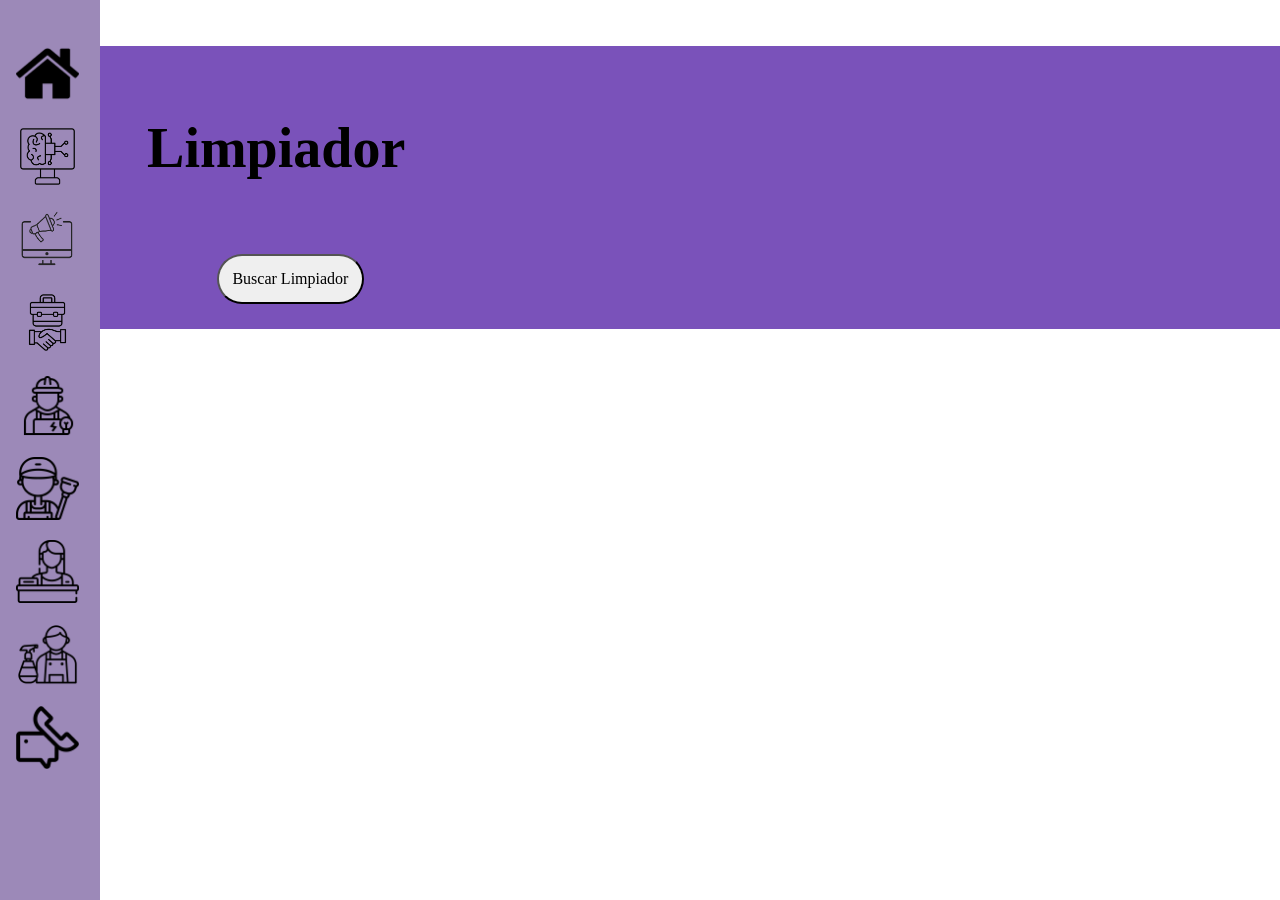
<file: ProyectoJavaScript/Paginas/limpiador.html>
<!DOCTYPE html>
<html lang="es">
<head>
    <meta charset="UTF-8">
    <meta name="viewport" content="width=device-width, initial-scale=1.0">
    <script src="../script.js"></script>
    <title>Pagina De Contratacion</title>
    <link rel="stylesheet" href="../styles.css">
</head>
<body>

    <section style="font-family: Roboto;" class="personaTitulo">
        <h1 style="font-family: Roboto; font-size: 350%;" class="personaTexto">Limpiador</h1>
        <button id="fetchButton" onclick="pillarDatos()" class="btn btn-primary botonUsuario">Buscar Limpiador</button>
    </section>

    <div style="margin-top: 2%; margin-right: 10%;" class="container text-center">
        <div class="row align-items-start">
            <div class="col">
                <div id="userFoto" class="gente">
                    <!-- La foto del trabajador se mostrará aquí -->
                </div>
            </div>
            <div class="col" style="margin-left: 10%; margin-top: -10%;">
                <div id="userTexto" style="font-size: 250%; margin-top: -20%;" class="gente">
                    <!-- Aparecera el texto de la persona -->
                </div>
                <div id="userEmail" style="margin-bottom: 1%; font-size: larger;" class="gente">
                    <!-- La foto del trabajador se mostrará aquí -->
                </div>
                <div id="userTelefono" style="margin-bottom: 1%; font-size: larger;" class="gente">
                    <!-- La foto del trabajador se mostrará aquí -->
                </div>
                <div id="userUbi" style="font-size: larger;" class="gente">
                    <!-- La foto del trabajador se mostrará aquí -->
                </div>
            </div>
        </div>
    </div>






    <div id="menu">
        <div class="menu-contenedor">
            <div class="menu" onmouseover="abrirMenu()" onmouseout="cerrarMenu()">
            <ul class="menu-items">
                <a href="../index.html">
                    <li>
                        <img src="../Imagenes/Home.png" alt="Menu Icon" class="menu-icon">
                        <span class="menu-text" style="margin-left: 7%;"><b>Home</b></span>
                    </li>
                </a>
                <a href="informatica.html">
                    <li>
                        <img src="../Imagenes/Informatica.png" alt="Image 1" class="menu-icon">
                        <span class="menu-text" style="margin-left: 5%;"><b>Informatica</b></span>
                    </li>
                </a>
                <a href="marketing.html">
                    <li>
                        <img src="../Imagenes/Marketing.png" alt="Image 2" class="menu-icon">
                        <span class="menu-text" style="margin-left: 5%;"><b>Marketing</b></span>
                    </li>
                </a>
                <a href="comerciales.html">
                    <li>
                        <img src="../Imagenes/Comerciales.png" alt="Image 3" class="menu-icon">
                        <span class="menu-text" style="margin-left: 5%;"><b>Comerciales</b></span>
                    </li>
                </a>
                <a href="electricista.html">
                    <li>
                        <img src="../Imagenes/electricista.png" alt="Image 3" class="menu-icon">
                        <span class="menu-text" style="margin-left: 5%;"><b>Electricista</b></span>
                    </li>
                </a>
                <a href="fontanero.html">
                    <li>
                        <img src="../Imagenes/fontanero.png" alt="Image 3" class="menu-icon">
                        <span class="menu-text" style="margin-left: 5%;"><b>Fontanero</b></span>
                    </li>
                </a>
                <a href="recepcionista.html">
                    <li>
                        <img src="../Imagenes/recepcionista.png" alt="Image 3" class="menu-icon">
                        <span class="menu-text" style="margin-left: 5%;"><b>Recepcionista</b></span>
                    </li>
                </a>
                <a href="limpiador.html">
                    <li>
                        <img src="../Imagenes/limpiador.png" alt="Image 3" class="menu-icon">
                        <span class="menu-text" style="margin-left: 5%;"><b>Limpiador</b></span>
                </li>
                </a>
                <a href="contactanos.html">
                    <li>
                        <img src="../Imagenes/Contacto.png" alt="Image 3" class="menu-icon">
                        <span class="menu-text" style="margin-left: 5%;"><b>Contactanos</b></span>
                    </li>
                </a>
            </ul>
            </div>
        </div>
    </div>
</body>
</html>
</file>
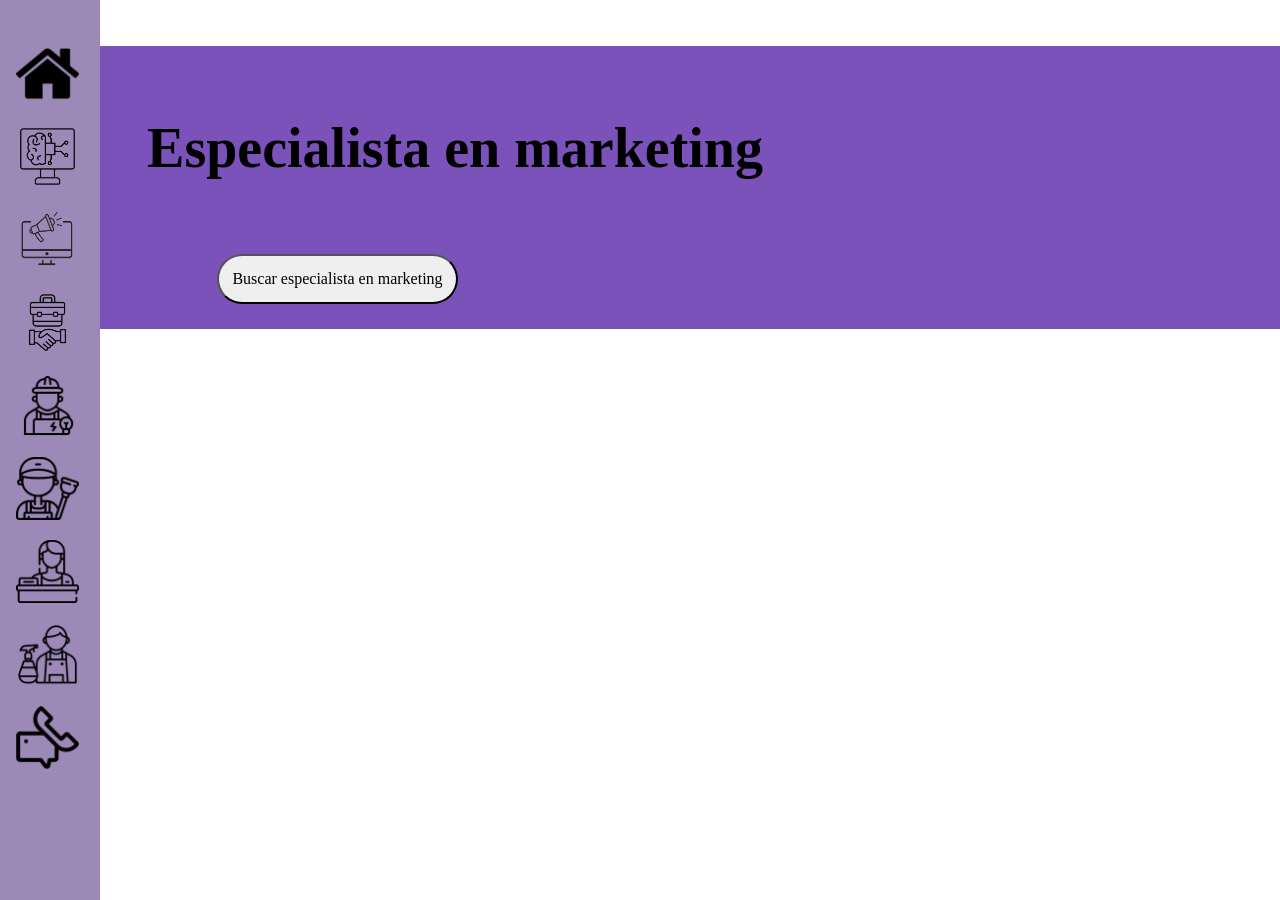
<file: ProyectoJavaScript/Paginas/marketing.html>
<!DOCTYPE html>
<html lang="es">
<head>
    <meta charset="UTF-8">
    <meta name="viewport" content="width=device-width, initial-scale=1.0">
    <script src="../script.js"></script>
    <title>Pagina De Contratacion</title>
    <link rel="stylesheet" href="../styles.css">
</head>
<body>

    <section style="font-family: Roboto;" class="personaTitulo">
        <h1 style="font-family: Roboto; font-size: 350%;" class="personaTexto">Especialista en marketing</h1>
        <button id="fetchButton" onclick="pillarDatos()" class="btn btn-primary botonUsuario">Buscar especialista en marketing</button>
    </section>

    <div style="margin-top: 2%; margin-right: 10%;" class="container text-center">
        <div class="row align-items-start">
            <div class="col">
                <div id="userFoto" class="gente">
                    <!-- La foto del trabajador se mostrará aquí -->
                </div>
            </div>
            <div class="col" style="margin-left: 10%; margin-top: -10%;">
                <div id="userTexto" style="font-size: 250%; margin-top: -20%;" class="gente">
                    <!-- Aparecera el texto de la persona -->
                </div>
                <div id="userEmail" style="margin-bottom: 1%; font-size: larger;" class="gente">
                    <!-- La foto del trabajador se mostrará aquí -->
                </div>
                <div id="userTelefono" style="margin-bottom: 1%; font-size: larger;" class="gente">
                    <!-- La foto del trabajador se mostrará aquí -->
                </div>
                <div id="userUbi" style="font-size: larger;" class="gente">
                    <!-- La foto del trabajador se mostrará aquí -->
                </div>
            </div>
        </div>
    </div>






    <div id="menu">
        <div class="menu-contenedor">
            <div class="menu" onmouseover="abrirMenu()" onmouseout="cerrarMenu()">
            <ul class="menu-items">
                <a href="../index.html">
                    <li>
                        <img src="../Imagenes/Home.png" alt="Menu Icon" class="menu-icon">
                        <span class="menu-text" style="margin-left: 7%;"><b>Home</b></span>
                    </li>
                </a>
                <a href="informatica.html">
                    <li>
                        <img src="../Imagenes/Informatica.png" alt="Image 1" class="menu-icon">
                        <span class="menu-text" style="margin-left: 5%;"><b>Informatica</b></span>
                    </li>
                </a>
                <a href="marketing.html">
                    <li>
                        <img src="../Imagenes/Marketing.png" alt="Image 2" class="menu-icon">
                        <span class="menu-text" style="margin-left: 5%;"><b>Marketing</b></span>
                    </li>
                </a>
                <a href="comerciales.html">
                    <li>
                        <img src="../Imagenes/Comerciales.png" alt="Image 3" class="menu-icon">
                        <span class="menu-text" style="margin-left: 5%;"><b>Comerciales</b></span>
                    </li>
                </a>
                <a href="electricista.html">
                    <li>
                        <img src="../Imagenes/electricista.png" alt="Image 3" class="menu-icon">
                        <span class="menu-text" style="margin-left: 5%;"><b>Electricista</b></span>
                    </li>
                </a>
                <a href="fontanero.html">
                    <li>
                        <img src="../Imagenes/fontanero.png" alt="Image 3" class="menu-icon">
                        <span class="menu-text" style="margin-left: 5%;"><b>Fontanero</b></span>
                    </li>
                </a>
                <a href="recepcionista.html">
                    <li>
                        <img src="../Imagenes/recepcionista.png" alt="Image 3" class="menu-icon">
                        <span class="menu-text" style="margin-left: 5%;"><b>Recepcionista</b></span>
                    </li>
                </a>
                <a href="limpiador.html">
                    <li>
                        <img src="../Imagenes/limpiador.png" alt="Image 3" class="menu-icon">
                        <span class="menu-text" style="margin-left: 5%;"><b>Limpiador</b></span>
                </li>
                </a>
                <a href="contactanos.html">
                    <li>
                        <img src="../Imagenes/Contacto.png" alt="Image 3" class="menu-icon">
                        <span class="menu-text" style="margin-left: 5%;"><b>Contactanos</b></span>
                    </li>
                </a>
            </ul>
            </div>
        </div>
    </div>
</body>
</html>
</file>
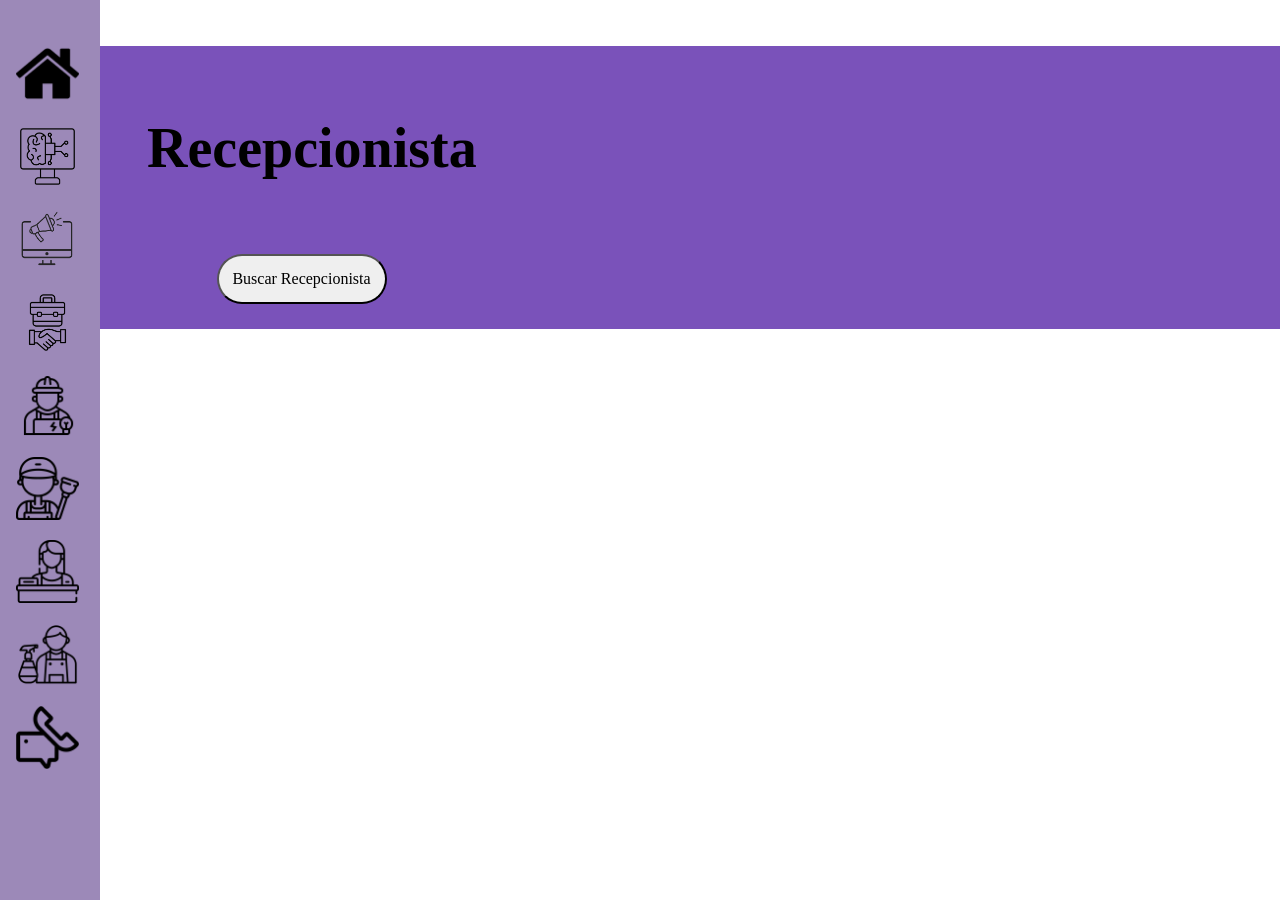
<file: ProyectoJavaScript/Paginas/recepcionista.html>
<!DOCTYPE html>
<html lang="es">
<head>
    <meta charset="UTF-8">
    <meta name="viewport" content="width=device-width, initial-scale=1.0">
    <script src="../script.js"></script>
    <title>Pagina De Contratacion</title>
    <link rel="stylesheet" href="../styles.css">
</head>
<body>

    <section style="font-family: Roboto;" class="personaTitulo">
        <h1 style="font-family: Roboto; font-size: 350%;" class="personaTexto">Recepcionista</h1>
        <button id="fetchButton" onclick="pillarDatos()" class="btn btn-primary botonUsuario">Buscar Recepcionista</button>
    </section>

    <div style="margin-top: 2%; margin-right: 10%;" class="container text-center">
        <div class="row align-items-start">
            <div class="col">
                <div id="userFoto" class="gente">
                    <!-- La foto del trabajador se mostrará aquí -->
                </div>
            </div>
            <div class="col" style="margin-left: 10%; margin-top: -10%;">
                <div id="userTexto" style="font-size: 250%; margin-top: -20%;" class="gente">
                    <!-- Aparecera el texto de la persona -->
                </div>
                <div id="userEmail" style="margin-bottom: 1%; font-size: larger;" class="gente">
                    <!-- La foto del trabajador se mostrará aquí -->
                </div>
                <div id="userTelefono" style="margin-bottom: 1%; font-size: larger;" class="gente">
                    <!-- La foto del trabajador se mostrará aquí -->
                </div>
                <div id="userUbi" style="font-size: larger;" class="gente">
                    <!-- La foto del trabajador se mostrará aquí -->
                </div>
            </div>
        </div>
    </div>






    <div id="menu">
        <div class="menu-contenedor">
            <div class="menu" onmouseover="abrirMenu()" onmouseout="cerrarMenu()">
            <ul class="menu-items">
                <a href="../index.html">
                    <li>
                        <img src="../Imagenes/Home.png" alt="Menu Icon" class="menu-icon">
                        <span class="menu-text" style="margin-left: 7%;"><b>Home</b></span>
                    </li>
                </a>
                <a href="informatica.html">
                    <li>
                        <img src="../Imagenes/Informatica.png" alt="Image 1" class="menu-icon">
                        <span class="menu-text" style="margin-left: 5%;"><b>Informatica</b></span>
                    </li>
                </a>
                <a href="marketing.html">
                    <li>
                        <img src="../Imagenes/Marketing.png" alt="Image 2" class="menu-icon">
                        <span class="menu-text" style="margin-left: 5%;"><b>Marketing</b></span>
                    </li>
                </a>
                <a href="comerciales.html">
                    <li>
                        <img src="../Imagenes/Comerciales.png" alt="Image 3" class="menu-icon">
                        <span class="menu-text" style="margin-left: 5%;"><b>Comerciales</b></span>
                    </li>
                </a>
                <a href="electricista.html">
                    <li>
                        <img src="../Imagenes/electricista.png" alt="Image 3" class="menu-icon">
                        <span class="menu-text" style="margin-left: 5%;"><b>Electricista</b></span>
                    </li>
                </a>
                <a href="fontanero.html">
                    <li>
                        <img src="../Imagenes/fontanero.png" alt="Image 3" class="menu-icon">
                        <span class="menu-text" style="margin-left: 5%;"><b>Fontanero</b></span>
                    </li>
                </a>
                <a href="recepcionista.html">
                    <li>
                        <img src="../Imagenes/recepcionista.png" alt="Image 3" class="menu-icon">
                        <span class="menu-text" style="margin-left: 5%;"><b>Recepcionista</b></span>
                    </li>
                </a>
                <a href="limpiador.html">
                    <li>
                        <img src="../Imagenes/limpiador.png" alt="Image 3" class="menu-icon">
                        <span class="menu-text" style="margin-left: 5%;"><b>Limpiador</b></span>
                </li>
                </a>
                <a href="contactanos.html">
                    <li>
                        <img src="../Imagenes/Contacto.png" alt="Image 3" class="menu-icon">
                        <span class="menu-text" style="margin-left: 5%;"><b>Contactanos</b></span>
                    </li>
                </a>
            </ul>
            </div>
        </div>
    </div>
</body>
</html>
</file>
<file: ProyectoJavaScript/styles.css>
body, html {
  height: 97%;
  margin-top: 0%;
  font-family: Arial, sans-serif;
}

/* Header */

#header{
  text-align: center;
  display: flex;
}


#header-color1 {
  flex: 1;
  background: linear-gradient(to right, white, #9C89B8);
}

#header-color {
  flex: 2;
  background-color: #9C89B8;
  display: flex;
  justify-content: center;
  align-items: center;
}

#header-color2 {
  flex: 1;
  background: linear-gradient(to left, white, #9C89B8);
}

#textoHeader{
  font-size: 550%;
}

#middle{
  background-color: black;
  height: 60%;
}

.textoMiddle{
  color: white;
  margin-left: 10%;
  margin-right: 7%;
  margin-top: 0%;
  padding-top: 2%;

  font-family: Roboto;
  font-size: large;
}


#footer{
  text-align: center;
  display: flex;
  height: 15.3%;
}


#footer-color1 {
  flex: 1;
  background: linear-gradient(to right, white, #9C89B8);
}

#footer-color {
  flex: 2;
  background-color: #9C89B8;
  display: flex;
  justify-content: center;
  align-items: center;
}

#footer-color2 {
  flex: 1;
  background: linear-gradient(to left, white, #9C89B8);
}

#footerHeader{
  font-size: 550%;
}

/* Menu */

  .menu-contenedor {
    position: fixed;
    top: 0;
    left: 0;
    height: 100%;
    width: 100px; 
    background-color: #9C89B8;
    overflow-x: hidden;
    transition: 0.5s;
  }
  
  .menu {
    width: 100%;
    padding: 16px;
    color: white;
    text-align: center;
    cursor: pointer;
  }
  
  .menu-header {
    display: flex;
    align-items: center;
    font-size: 16px;
  }
  
  .menu-icon {
    width: 7vh;
    height: 7vh;
    margin-right: 8px;
  }
  
  .menu-items {
    list-style-type: none;
    padding: 0;
  }
  
  .menu-items li {
    padding: 10px 0;
    display: flex;
    align-items: center;
  }
  
  .menu-image {
    width: 30px;
    height: 30px;
    margin-right: 8px;
  }
  
  .menu-text {
    display: none;
    color: black;
  }
  
  .menu-items li:hover .menu-text {
    display: inline;
  }
  
  .menu-items a {
    text-decoration: none;
    color: white;
    font-size: 16px;
  }
  
  .menu-items a:hover {
    color: #8963BA; 
  }

  li:hover{
    background-color: #8963BA;
  }


.gente{
  margin-left: 30%;
}

.botonUsuario{
  margin-left: 15%;
  margin-top: 2%;
  padding: 1%;
  border-radius: 25px;
  font-size: medium;
  font-family: Roboto;
}

:hover.botonUsuario{
  background-color: #9C89B8;
}

.personaTitulo{
  margin-top: 0%;
  margin-right: -10%;
  padding-bottom: 2%;
  background-color: #7A52BA;
}

.personaTexto{
  margin-left: 10%;
  padding-top: 5%;
  font-size: 250%;
}


/* Usuarios */

.card-img-top{
  margin-left: -25%;
  margin-top: 5%;
  height: 25vh;
}

.nombre{
  font-size: 200%;
  margin-left: -25%;
}

/* Contacto */

#formulario{
  margin-left: 20%;
  margin-right: 40%;
  background-color: #7A52BA;
}

.formularioTexto{
  margin-top: 3%;
  margin-bottom: 0%;
  padding: 10%;
}

.formularioSeparacion{
  margin-top: 4%;
}
</file>
<file: ProyectoPaginaWeb/styles.css>
body {
    background: linear-gradient(45deg, #4B296B, #4C2C72, #FAB2EA);
}

.floating-menu {
    position: fixed;
    top: 50px; /* Distancia desde la parte superior de la página */
    right: 20px; /* Distancia desde la parte derecha de la página */
    background-color: #333;
    padding: 10px;
    border-radius: 8px;
    box-shadow: 0 2px 10px rgba(0, 0, 0, 0.1);
}

.floating-menu ul {
    list-style: none;
    padding: 0;
    margin: 0;
}

.floating-menu ul li {
    margin-bottom: 10px;
}

.floating-menu ul li a {
    color: white;
    text-decoration: none;
    font-size: 16px;
}

.floating-menu ul li a:hover {
    text-decoration: underline;
}

#titulo{
    text-align: left;
    margin-top: 1.5%;
    margin-bottom: 2%;
    margin-left: 2%;
}

#titulo-texto{
    font-family: 'Playfair Display', serif;
    font-size: 2.5em;          
    font-weight: bold;       
    color: #333;               
    margin: 20px 0;            
    text-shadow: 2px 2px 5px rgba(0, 0, 0, 0.3);
}

#blackhr{
    padding: 0.4%;
    background-color: black;
}

#fondo-middle{
    background-color: white;
    padding-top: 5%;
    padding-bottom: 5%;
}

#textoDescr{
    margin-left: 10%;
    padding-bottom: 4%;
    font-family: Roboto;
    font-size:larger;
}

h1 {
    font-size: 400%;
    color: #4B296B;
}

h2 {
    color:#4B296B;
}

p {
    font-size: larger;
}

#middle{
    margin-left: 20%;
    margin-right: 20%;

    background-color: black;
    color: white;
    padding:100px;
    text-align: center;
    border-radius: 8px;
}

#accordionMiddle{
    margin-left: 10%;
    margin-right: 10%;
    margin-top: 2%;
}

.letrasAcordeon{
    color: #4B296B;
    font-size: 150%;
}


.accordion-button:not(.collapsed) {
    background-color: #4B296B; 
    color: white;              
}

.accordion-button.collapsed {
    background-color: #DECDF5; 
    color: white;              
}


.accordion-body {
    background-color: #f5f5f5; 
    color: #333;               
}

.final{
    width: 10rem; height: 10rem;
}
</file>
